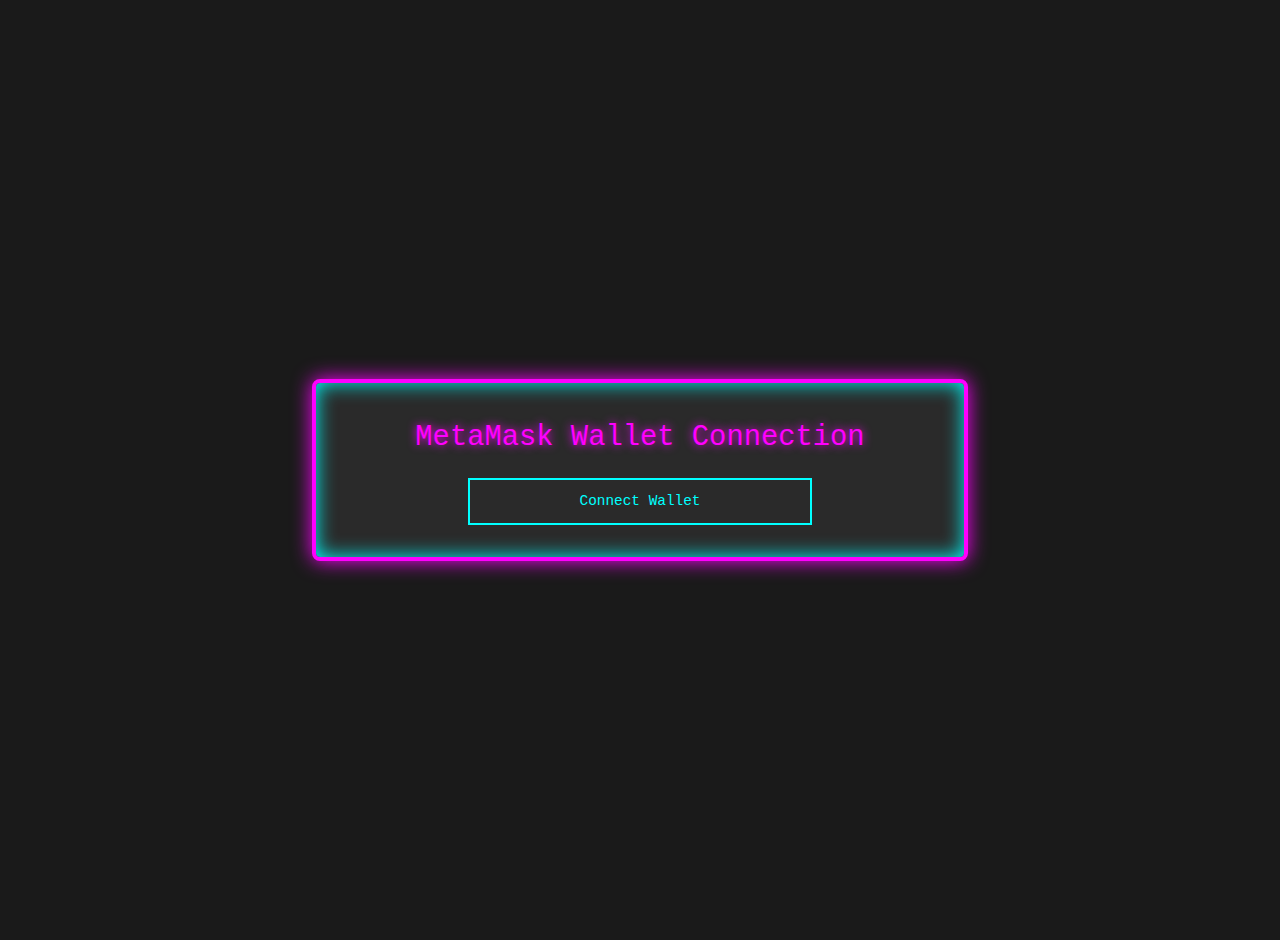
<file: metamask-wallet-app/index.html>
<!DOCTYPE html>
<html lang="en">
<head>
    <meta charset="UTF-8">
    <meta name="viewport" content="width=device-width, initial-scale=1.0">
    <title>MetaMask Wallet Connection</title>
    <link rel="stylesheet" href="styles.css">
</head>
<body>
    <w3-container>
        <w3-title>MetaMask Wallet Connection</w3-title>
        <w3-button connect>Connect Wallet</w3-button>
        <w3-status main></w3-status>
        <w3-transaction>
            <w3-tx-group>
                <w3-input eth></w3-input>
                <w3-amount pul></w3-amount>
            </w3-tx-group>
            <w3-button send>Send ETH</w3-button>
            <w3-status tx></w3-status>
        </w3-transaction>
    </w3-container>
    
    <script src="app.js"></script>
</body>
</html>
</file>
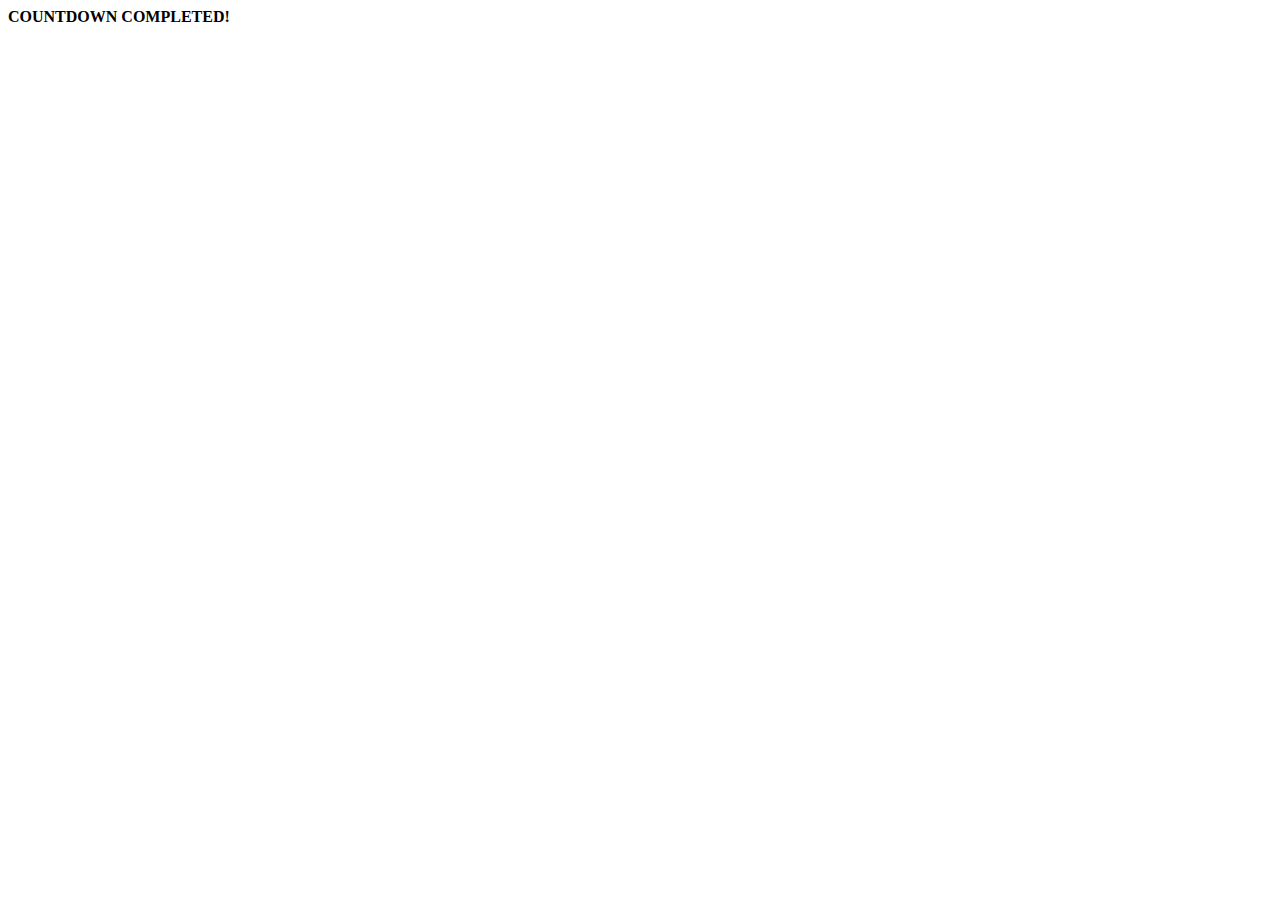
<file: countdown.html>
<!DOCTYPE html>
<html>

<head>
    <meta charset='utf-8'>
    <meta http-equiv='X-UA-Compatible' content='IE=edge'>
    <title>Page Title</title>
    <meta name='viewport' content='width=device-width, initial-scale=1'>
</head>

<body>
    <div class="countdown-template" data-finish-date="2024-12-31" data-finish-hour="00:00">
        <div>
            <span>Days</span>
            <strong class="day">--</strong>
        </div>
        <div>
            <span>Hours</span>
            <strong class="hour">--</strong>
        </div>
        <div>
            <span>Minutes</span>
            <strong class="minute">--</strong>
        </div>
        <div>
            <span>Seconds</span>
            <strong class="second">--</strong>
        </div>
    </div>
    <script>
        const countdownTemplate = document.querySelector('.countdown-template');
        let finishDate;

        // Geri sayımı güncelle
        function updateCountdown() {
            const currentDate = new Date();
            const difference = finishDate - currentDate;

            if (difference > 0) {
                const days = Math.floor(difference / (1000 * 60 * 60 * 24));
                const hours = Math.floor((difference % (1000 * 60 * 60 * 24)) / (1000 * 60 * 60));
                const minutes = Math.floor((difference % (1000 * 60 * 60)) / (1000 * 60));
                const seconds = Math.floor((difference % (1000 * 60)) / 1000);

                countdownTemplate.querySelector('.day').textContent = ('0' + days).slice(-2);
                countdownTemplate.querySelector('.hour').textContent = ('0' + hours).slice(-2);
                countdownTemplate.querySelector('.minute').textContent = ('0' + minutes).slice(-2);
                countdownTemplate.querySelector('.second').textContent = ('0' + seconds).slice(-2);
            } else {
                // Geri sayım tamamlandığında
                countdownTemplate.innerHTML = '<strong>COUNTDOWN COMPLETED!</strong>';
            }
            console.log(new Date());
        }
        if (countdownTemplate) {
            // Bitiş tarihini al
            finishDate = new Date(countdownTemplate.dataset.finishDate + 'T' + countdownTemplate.dataset.finishHour + ':00');

            setInterval(updateCountdown, 1000);

            // Sayfa yüklendiğinde hemen geri sayımı güncelle
            updateCountdown();
        }
    </script>
</body>

</html>
</file>
<file: metamask-wallet-app/styles.css>
:root {
    --retro-primary: #ff00ff;
    --retro-secondary: #00ffff;
    --retro-bg: #1a1a1a;
    --retro-text: #ffffff;
}

body {
    font-family: 'Press Start 2P', 'Courier New', monospace;
    background-color: var(--retro-bg);
    color: var(--retro-text);
    line-height: 1.6;
    display: flex;
    justify-content: center;
    align-items: center;
    min-height: 100vh;
    margin: 0;
    padding: 20px;
}

.retro-container {
    background: #2a2a2a;
    padding: 1.5rem;
    border: 4px solid var(--retro-primary);
    box-shadow: 0 0 20px var(--retro-primary),
                inset 0 0 20px var(--retro-secondary);
    border-radius: 8px;
    text-align: center;
    width: 90%;
    max-width: 600px;
}

.retro-title {
    color: var(--retro-primary);
    text-shadow: 0 0 10px var(--retro-primary);
    font-size: 1.8rem;
    margin: 0.5rem 0;
}

.retro-button {
    background: transparent;
    border: 2px solid var(--retro-secondary);
    color: var(--retro-secondary);
    padding: 10px 20px;
    margin: 8px;
    font-family: inherit;
    font-size: 0.9rem;
    cursor: pointer;
    transition: all 0.3s ease;
    width: 80%;
    max-width: 300px;
}

.retro-button:hover {
    background: var(--retro-secondary);
    color: var(--retro-bg);
    box-shadow: 0 0 15px var(--retro-secondary);
}

.retro-input {
    background: #333;
    border: 2px solid var(--retro-secondary);
    color: var(--retro-text);
    padding: 8px;
    margin: 0;
    font-family: inherit;
    flex: 1;
    min-width: 120px;
    text-align: center;
}

.retro-status {
    margin: 12px auto;
    padding: 10px;
    border: 2px solid var(--retro-primary);
    border-radius: 4px;
    background: rgba(255, 0, 255, 0.1);
    width: 90%;
    max-width: 400px;
    display: none;  /* varsayılan olarak gizli */
}

.retro-status.visible {
    display: block;
    overflow-wrap: break-word;
    font-size: small;
}

.retro-transaction {
    margin-top: 1rem;
    border: 2px dashed var(--retro-secondary);
    border-radius: 4px;
    width: 100%;
}

@keyframes neon-pulse {
    0% { box-shadow: 0 0 10px var(--retro-primary); }
    50% { box-shadow: 0 0 20px var(--retro-primary), 0 0 30px var(--retro-secondary); }
    100% { box-shadow: 0 0 10px var(--retro-primary); }
}

.retro-container {
    animation: neon-pulse 2s infinite;
}

.input-group {
    display: flex;
    align-items: stretch;
    justify-content: space-between;
    gap: 10px;
    margin: 8px 0;
    width: 100%;
}

.pul-display {
    color: var(--retro-secondary);
    font-size: 0.9rem;
    text-shadow: 0 0 5px var(--retro-secondary);
    padding: 8px;
    border: 1px solid var(--retro-secondary);
    border-radius: 4px;
    flex: 1;
    min-width: 120px;
    display: flex;
    align-items: center;
    justify-content: center;
}

w3-container {
    background: #2a2a2a;
    padding: 1.5rem;
    border: 4px solid var(--retro-primary);
    box-shadow: 0 0 20px var(--retro-primary),
                inset 0 0 20px var(--retro-secondary);
    border-radius: 8px;
    text-align: center;
    width: 90%;
    max-width: 600px;
    display: block;
    animation: neon-pulse 2s infinite;
}

w3-title {
    color: var(--retro-primary);
    text-shadow: 0 0 10px var(--retro-primary);
    font-size: 1.8rem;
    margin: 0.5rem 0;
    display: block;
}

w3-button {
    background: transparent;
    border: 2px solid var(--retro-secondary);
    color: var(--retro-secondary);
    padding: 10px 20px;
    margin: 8px;
    font-family: inherit;
    font-size: 0.9rem;
    cursor: pointer;
    transition: all 0.3s ease;
    width: 80%;
    max-width: 300px;
    display: inline-block;
}

w3-button:hover {
    background: var(--retro-secondary);
    color: var(--retro-bg);
    box-shadow: 0 0 15px var(--retro-secondary);
}

w3-input {
    background: #333;
    border: 2px solid var(--retro-secondary);
    color: var(--retro-text);
    padding: 8px;
    margin: 0;
    font-family: inherit;
    flex: 1;
    min-width: 120px;
    text-align: center;
    display: block;
}

w3-input {
    flex: 1;
    min-width: 120px;
}

w3-input input.eth-input {
    background: #333;
    color: var(--retro-text);
    margin: 0;
    font-family: inherit;
    width: 100%;
    text-align: center;
}

w3-input input.eth-input:focus {
    box-shadow: 0 0 10px var(--retro-secondary);
}

w3-input input.eth-input::-webkit-inner-spin-button,
w3-input input.eth-input::-webkit-outer-spin-button {
    opacity: 1;
}

w3-status {
    margin: 12px auto;
    padding: 10px;
    border: 2px solid var(--retro-primary);
    border-radius: 4px;
    background: rgba(255, 0, 255, 0.1);
    width: 90%;
    max-width: 400px;
    display: none;
}

w3-status.visible {
    display: block;
    overflow-wrap: break-word;
    font-size: small;
}

w3-transaction {
    margin-top: 1rem;
    border: 2px dashed var(--retro-secondary);
    border-radius: 4px;
    width: 100%;
    display: block;
}

w3-tx-group {
    display: flex;
    align-items: stretch;
    justify-content: space-between;
    gap: 10px;
    margin: 8px 0;
    width: 100%;
}

w3-amount {
    color: var(--retro-secondary);
    font-size: 0.9rem;
    text-shadow: 0 0 5px var(--retro-secondary);
    padding: 8px;
    border: 1px solid var(--retro-secondary);
    border-radius: 4px;
    flex: 1;
    min-width: 120px;
    display: flex;
    align-items: center;
    justify-content: center;
}
</file>
